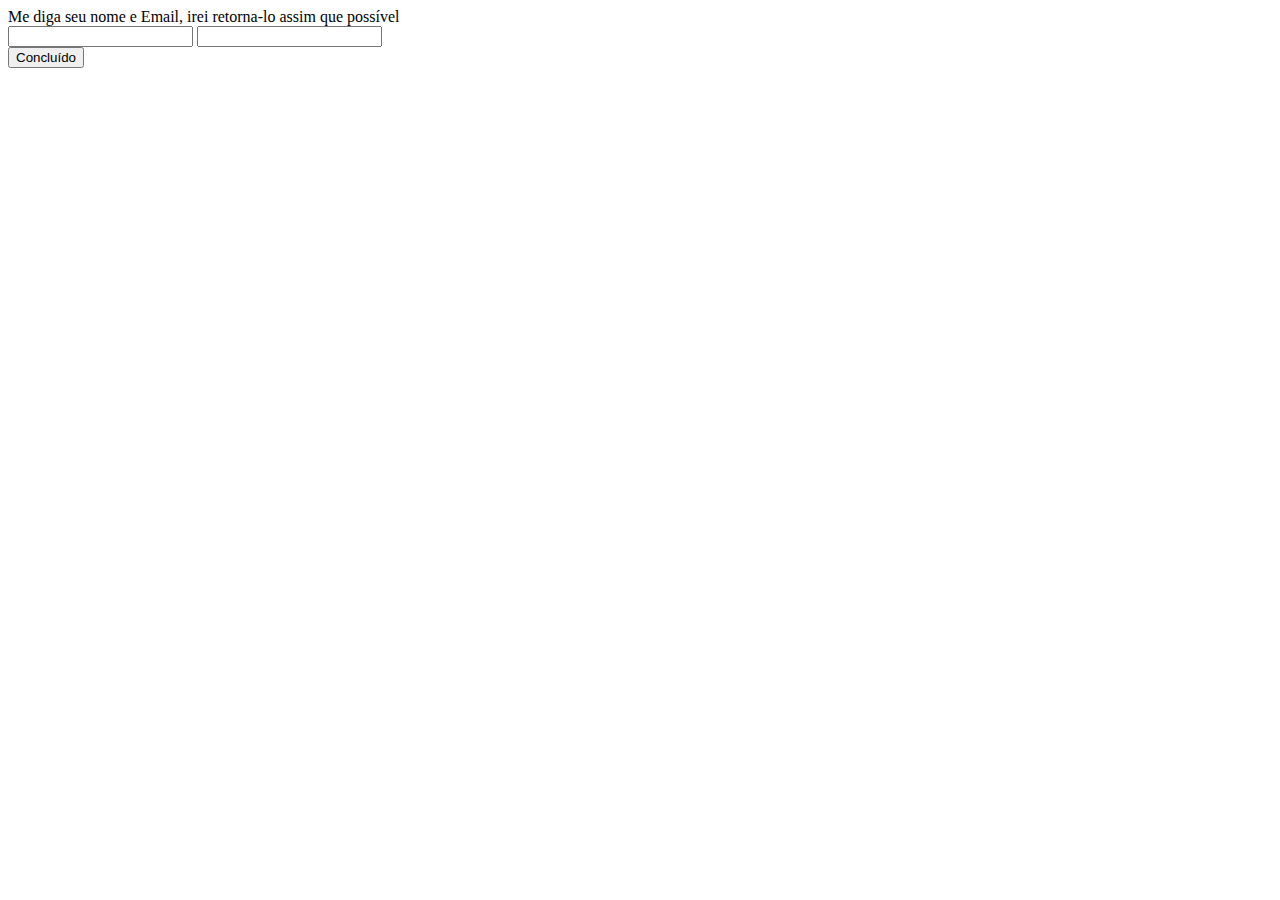
<file: Informações.html>
<!DOCTYPE html>
<html lang="pt-BR">
<head>
    <meta charset="UTF-8">
    <meta http-equiv="X-UA-Compatible" content="IE=edge">
    <meta name="viewport" content="width=device-width, initial-scale=1.0">
</head>
<body id="informacoes">
    <label>Me diga seu nome e Email, irei retorna-lo assim que possível</label>
    <div>
        <input type="text" id="nome">
        <input type="email" id="Email">
        <div>
            <button type="button" id="concluido">Concluído</button>
        </div>
    </div>
</body>
</html>
</file>
